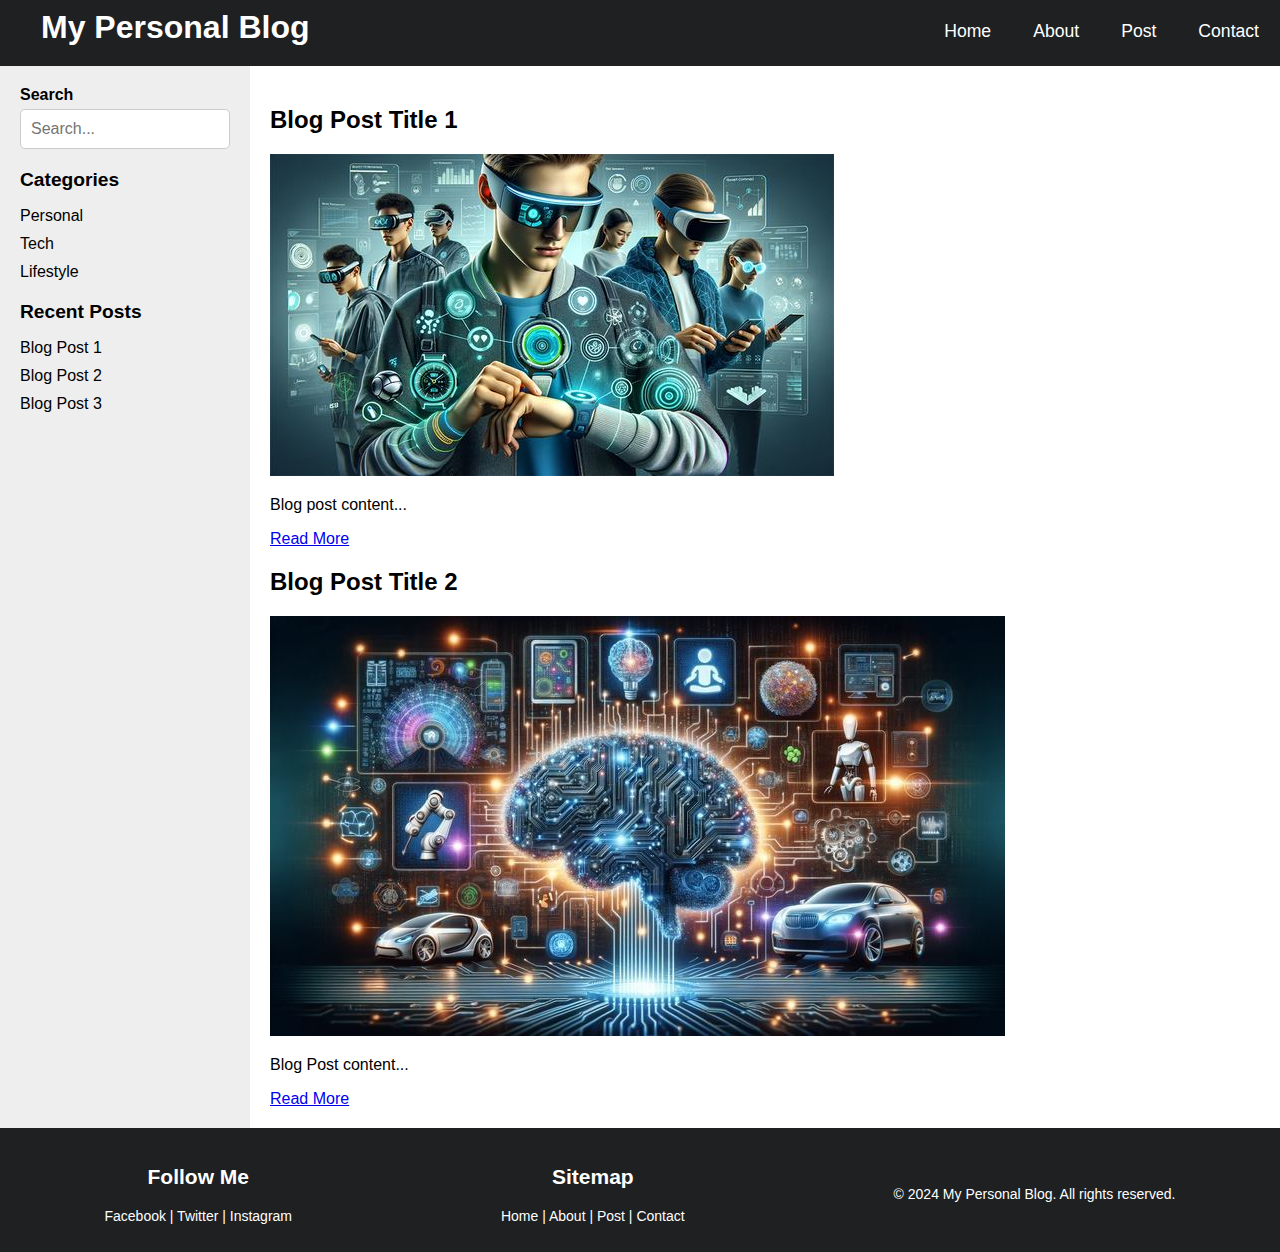
<file: index.html>
<!DOCTYPE html>
<html lang="en">

<head>
    <meta charset="UTF-8">
    <meta name="viewport" content="width=device-width, initial-scale=1.0">
    <meta http-equiv="X-UA-Compatible" content="ie=edge">

    <!--Google Fonts-->
    <link href="https://fonts.googleapis.com/css?family=Lora" rel="stylesheet">

    <!--Custom Styling-->
    <link rel="stylesheet" href="css/style.css">

    <title>My Personal Blog</title>
</head>

<body>
    <header>
        
        <div class="logo">
            <h1 class="logo-text">My Personal Blog</h1>
        </div>
        <ul class="nav">
            <li><a href="index.html">Home</a></li>
            <li><a href="about.html">About</a></li>
            <li><a href="post.html">Post</a></li>
            <li><a href="contact.html">Contact</a></li>
        </ul>
    </header>

    <div class="content">
        <aside>
            <div class="search">
                <label for="search-bar">Search</label>
                <input type="text" id="search-bar" placeholder="Search...">
            </div>
            <div class="categories">
                <h2>Categories</h2>
                <ul>
                    <li><a href="#">Personal</a></li>
                    <li><a href="#">Tech</a></li>
                    <li><a href="#">Lifestyle</a></li>
                </ul>
            </div>
            <div class="recent-posts">
                <h2>Recent Posts</h2>
                <ul>
                    <li><a href="#">Blog Post 1</a></li>
                    <li><a href="#">Blog Post 2</a></li>
                    <li><a href="#">Blog Post 3</a></li>
                </ul>
            </div>
        </aside>
        <main>
            <div class="blog-post">
                <h2>Blog Post Title 1</h2>
                <img src="img/techno.jpg" alt="Blog Post Image">
                <p>Blog post content...</p>
                <a href="full-post.html">Read More</a>
                <div class="blog-post">
                    <h2>Blog Post Title 2</h2>
                    <img src="img/pic.jpg" alt="Blog Post Image">
                    <p>Blog Post content...</p>
                    <a href="full-post.html">Read More</a>
                </div>
            </div>
        </main>
    </div>
    <footer>
        <div class="footer-content">
            <div class="follow-me">
                <h2>Follow Me</h2>
                <p>Facebook | Twitter | Instagram</p>
            </div>
            <div class="sitemap">
                <h2>Sitemap</h2>
                <p>Home | About | Post | Contact</p>

            </div>
            <p>&copy; 2024 My Personal Blog. All rights reserved.</p>
        </div>
    </footer>
</body>
</file>
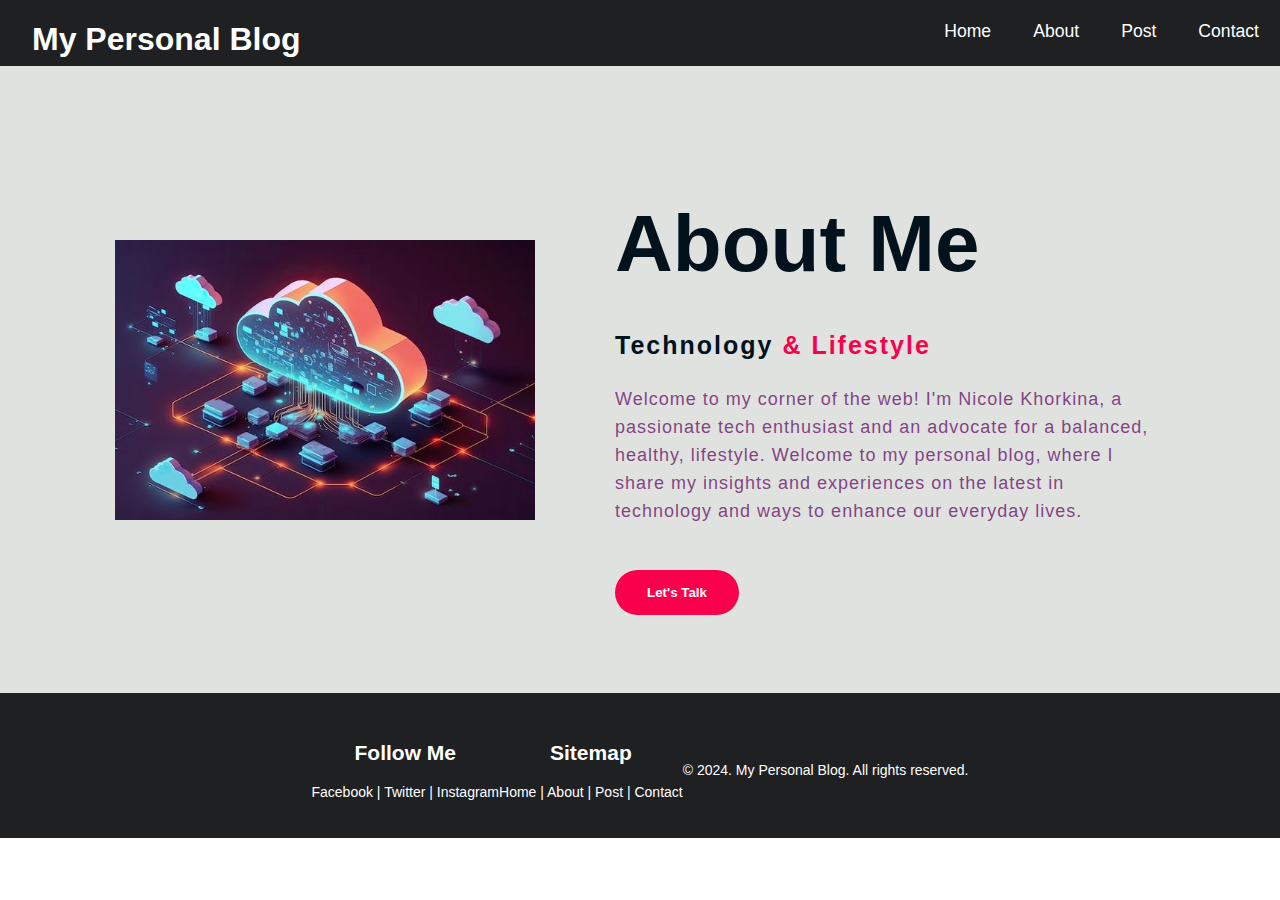
<file: about.html>
<!DOCTYPE html>
<html>
    <head>
        <title>About Me</title>
        <link rel="stylesheet" href="css/style.css">
    </head>
    <body>
        <header>
            <div class="header-content">
                <div class="logo">
                    <h1>My Personal Blog</h1>
                </div>
                <nav>
                    <ul>
                        <li><a href="index.html">Home</a></li>
                        <li><a href="about.html">About</a></li>
                        <li><a href="post.html">Post</a></li>
                        <li><a href="contact.html">Contact</a></li>
                    </ul>
                </nav>
            </div>
        </header>
        <section class="about">
            <div class="main">
                <img src="img/about.jpg">
                <div class="about-text">
                    <h1>About Me</h1>
                    <h5>Technology<span> & Lifestyle</span></h5>
                    <p>Welcome to my corner of the web! I'm Nicole Khorkina, a passionate tech enthusiast and an advocate for a balanced, healthy, lifestyle. Welcome to my personal blog, where I share my insights and experiences on the latest in technology and ways to enhance our everyday lives.</p>
                    <button type="button">Let's Talk</button>
                </div>
            </div>
        </section>

        </div>
        <footer>
            <div class="footer-content">
                <div class="footer-content">
                    <div class="follow-me">
                        <h2>Follow Me</h2>
                        <p>Facebook | Twitter | Instagram</p>
                    </div>
                    <div class="sitemap">
                        <h2>Sitemap</h2>
                        <p>Home | About | Post | Contact</p>
                    </div>
                        <p>&copy; 2024. My Personal Blog. All rights reserved.</p>
                </div>
            </div>
        </footer>
        
    </body>
</html>
</file>
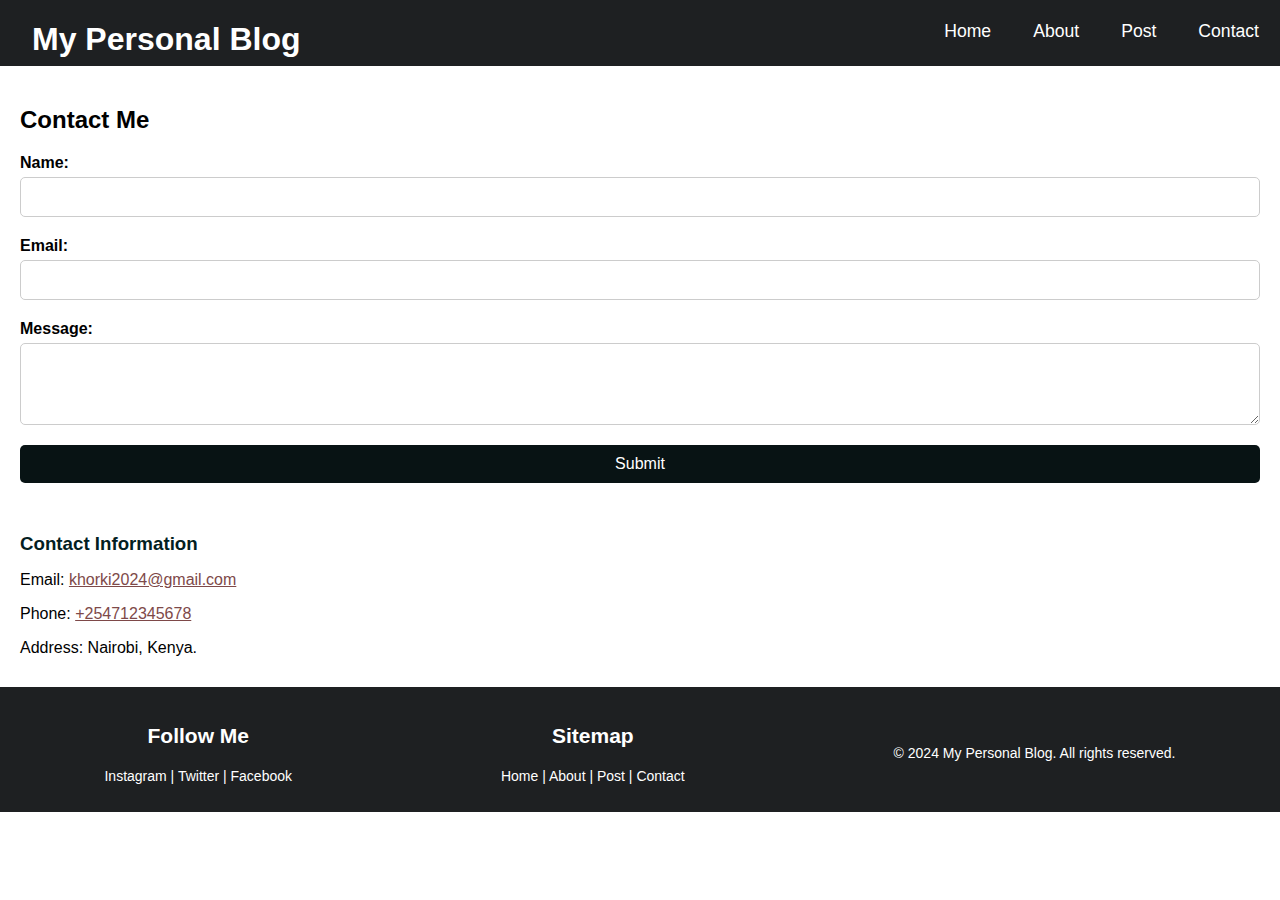
<file: contact.html>
<!DOCTYPE html>
 <html>
    <head>
        <title>Contact Me</title>
        <link rel="stylesheet" href="css/style.css">
    </head>
    <body>
        <header>
            <div class="header-content">
                <div class="logo">
                    <h1>My Personal Blog</h1>
                </div>
                <nav>
                    <ul>
                        <li><a href="index.html">Home</a></li>
                        <li><a href="about.html">About</a></li>
                        <li><a href="post.html">Post</a></li>
                        <li><a href="contact.html">Contact</a></li>
                    </ul>
                </nav>
            </div>
        </header>
        <main>
        <div class="main-content">
            <section class="contact-section">
                <h2>Contact Me</h2>
                <form action="submit_form.php" method="post">
                    <label for="name">Name:</label>
                    <input type="text" id="name" name="name" required>
                    <label for="email">Email:</label>
                    <input type="email" id="email" name="email" required>
                    <label for="message">Message:</label>
                    <textarea id="message" name="message" rows="4" required></textarea>
                    <input type="submit" value="Submit">
                </form>
                <div class="contact-info">
                    <h3>Contact Information</h3>
                    <p>Email: <a href="mailto:khorki2024@gmail.com">khorki2024@gmail.com</a></p>
                    <p>Phone: <a href="tel:+254712345678">+254712345678</a></p>
                    <p>Address: Nairobi, Kenya.</p>
                </div>
            </section>
        </div>
        </main>
        <footer>
            <div class="footer-content">
                <div class="follow-me">
                    <h2>Follow Me</h2>
                    <P>Instagram | Twitter | Facebook</P>
                </div>
                <div class="sitemap">
                    <h2>Sitemap</h2>
                    <P>Home | About | Post | Contact</P>
                </div>
                <p>&copy; 2024 My Personal Blog. All rights reserved.</p>
            </div>
        </footer>
    </body>
 </html>
</file>
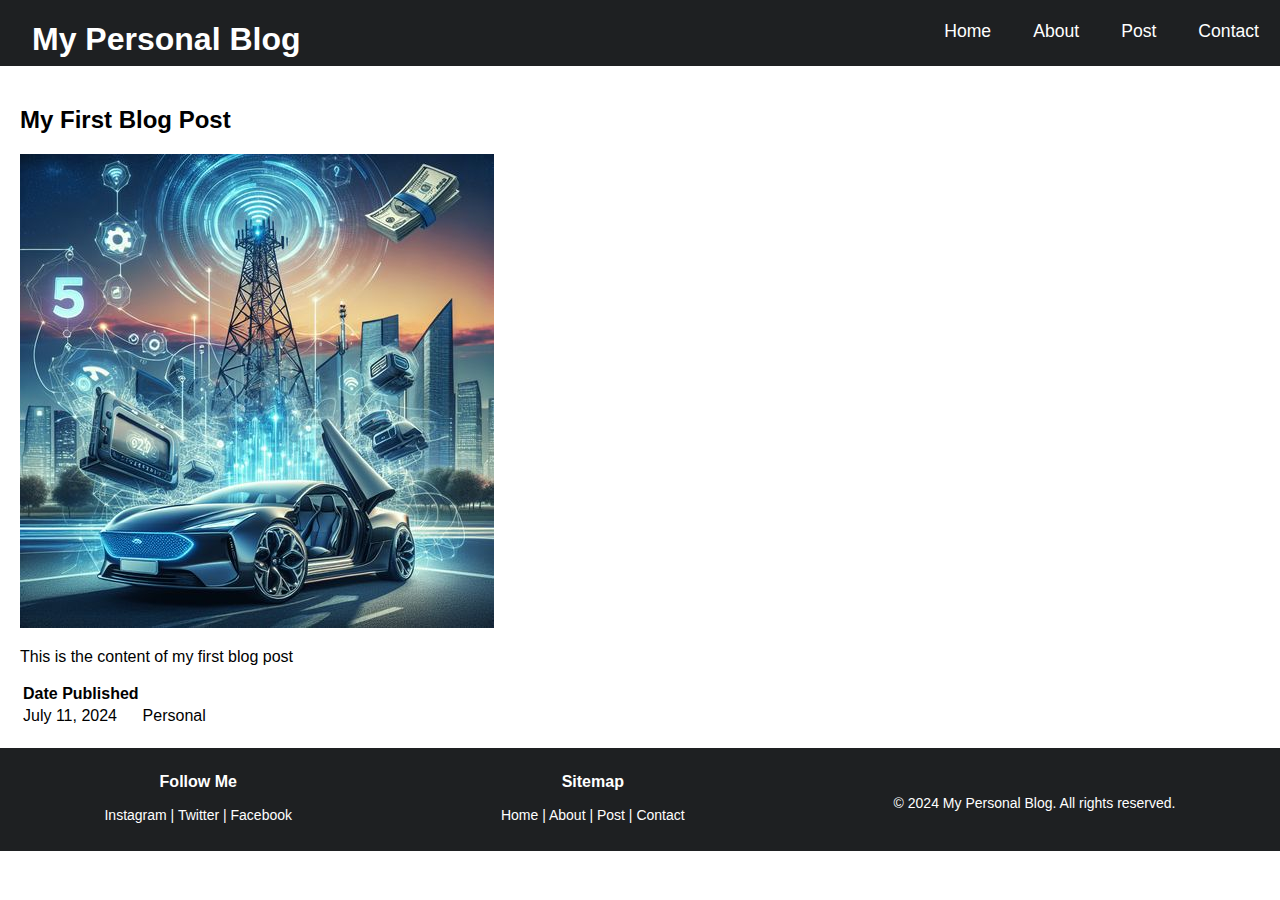
<file: post.html>
<!DOCTYPE html>
<html>
    <head>
        <title>My First Blog Post</title>
        <link rel="stylesheet" href="css/style.css">
    </head>
    <body>
        <header>
            <div class="header-content">
                <div class="logo">
                    <h1>My Personal Blog</h1>
                </div>
                <nav>
                    <ul>
                        <li><a href="index.html">Home</a></li>
                        <li><a href="about.html">About</a></li>
                        <li><a href="post.html">Post</a></li>
                        <li><a href="contact.html">Contact</a></li>
                    </ul>
                </nav>
            </div>
        </header>
        <main>
            <div class="main-content">
                <article class="blog-post">
                    <h2>My First Blog Post</h2>
                    <img src="img/car.jpg" alt="Description of image">
                    <p>This is the content of my first blog post</p>
                    <table>
                        <tr>
                            <th>Date Published</th>
                        </tr>
                        <tr>
                            <td>July 11, 2024</td>
                            <td>Personal</td>
                        </tr>
                    </table>
                </article>
            </div>
        </main>
        <footer>
            <div class="footer-content">
                <div class="follow-me">
                    <h3>Follow Me</h3>
                    <p>Instagram | Twitter | Facebook</p>
                </div>
                <div class="sitemap">
                    <h3>Sitemap</h3>
                    <p>Home | About | Post | Contact</p>
                </div>
                <p>&copy; 2024 My Personal Blog. All rights reserved.</p>
            </div>
        </footer>
    </body>
</html>
</file>
<file: css/style.css>
* {
    box-sizing: border-box
}
body {
    padding: 0px;
    margin: 0px;
    background: white;
    font-family: Arial, Helvetica, sans-serif;
}


header {
    background: #1e2022;
    height: 66px;
}

header * {
    color: white;
}

header .logo {
    float: left;
    height: inherit;
    margin-left: 2em;
}

header .logo-text {
    margin: 9px;
    font-family: Arial, sans-serif;
}

header ul {
    float: right;
    margin: 0px;
    padding: 0px;
    list-style: none;
    
}

header ul li {
    float: left;
    position: relative;
}

header ul li a {
    display: block;
    padding: 21px;
    font-size: 1.1em;
    text-decoration: none;
}

header ul li a:hover {
    background: #C0C0C0;
    transition: 0.5s;
}

.content {
    display: flex;
}

aside {
    width: 250px;
    padding: 20px;
    background: #eee;
}

aside .search {
    margin-bottom: 20px;
}

aside .search label {
    display: block;
    margin-bottom: 5px;
    font-weight: bold;
}

aside .search input {
    width: 100%;
    padding: 10px;
    font-size: 1em;
    border: 1px solid #ccc;
    border-radius: 5px;
}

aside .categories, aside .recent-posts {
    margin-bottom: 20px;
}

aside h2 {
    font-size: 1.2em;
    margin-bottom: 10px;
}

aside ul {
    list-style: none;
    padding: 0px;
}

aside ul li {
    margin-bottom: 10px; 
}

aside ul li a {
    text-decoration: none;
    color: #000;
    transition: color 0.3s;
}

aside ul li a:hover {
    color: #0e94A0;
}

main {
    flex-grow: 1;
    padding: 20px;
}

.about {
     width: 100%;
     padding: 78px 0px;
     background-color: #dfe2df;
}
  
.about img {
    height: auto;
    width: 420px;
}

.about-text {
    width: 550px;
}

.main {
    width: 1130px;
    max-width: 95%;
    margin: 0 auto;
    display: flex;
    align-items: center;
    justify-content: space-around;
}

.about-text h1 {
    color: rgb(2, 18, 29);
    font-size: 80px;
    text-transform: capitalize;
    margin-bottom: 20px;
}

.about-text h5 {
    color: rgb(2, 18, 29);
    font-size: 25px;
    text-transform: capitalize;
    margin-bottom: 25px;
    letter-spacing: 2px;

}

span {
    color: #f9004d;
}

.about-text p {
    color: rgba(107, 21, 107, 0.8);
    letter-spacing: 1px;
    line-height: 28px;
    font-size: 18px;
    margin-bottom: 45px;
}

button {
    background: #f9004d;
    color: white;
    text-decoration: none;
    border: 2px solid transparent;
    font-weight: bold;
    padding: 13px 30px;
    border-radius: 30px;
    transition: 4s;
}

button:hover {
    background: transparent;
    border: 2px solid #f9004d;
    cursor: pointer;
}
.contact-section form {
    display: flex;
    flex-direction: column;
}

/* Contact form styles*/
.contact-section label {
    margin-bottom: 5px;
    font-weight: bold;
}

.contact-section input, .contact-section textarea {
    margin-bottom: 20px;
    padding: 10px;
    border: 1px solid #ccc;
    border-radius: 5px;
    font-size: 1em;
    width: 100%
}

.contact-section input[type="submit"] {
    background: #081314;
    color: #fff;
    border: none;
    cursor: pointer;
    transition: background 0.3s ease;
}

.contact-section input[type="submit"]:hover {
    background: #031e22;
}

.contact-info {
    margin-top: 30px;
}

.contact-info h3 {
    margin-bottom: 10px;
    color: #031e22;
}

.contact-info p {
    margin-bottom: 10px;
}

.contact-info a {
    color: #7e4949;
}

.contact-info a:hover {
    text-decoration: underline;
}

.map {
    margin-top: 20px;
}

/* Footer styling */
footer {
    background-color: #1e2022;
    color: white;
    text-align: center;
    padding: 10px 0;
    font-size: 14px;
}

.footer-content {
    display: flex;
    justify-content: space-around;
    align-items: center;
    padding: 10px 0;
    
}

.footer-content h3 {
    margin: 5px;
    font-size: 16px;
}

.footer-content p {
    margin-bottom: 5px;
    line-height: 1.5;
}


.rights {
    width: 100%;
    text-align: center;
    margin-top: 10px;
    font-size: 0.8em;
}

/* MEDIA QUERIES */
@media only screen and (max-width: 750px) {
    header ul {
        width: 100%;
        background: #0e94A0;
        max-height: 0px;
        overflow: hidden;
    }
    header ul li {
        width: 100%;
    }
    header .logo {
        margin-left: .5em;
    }

    .content {
        flex-direction: column;
    }

    aside {
        width: 100%;
    }

    
   
}
</file>
